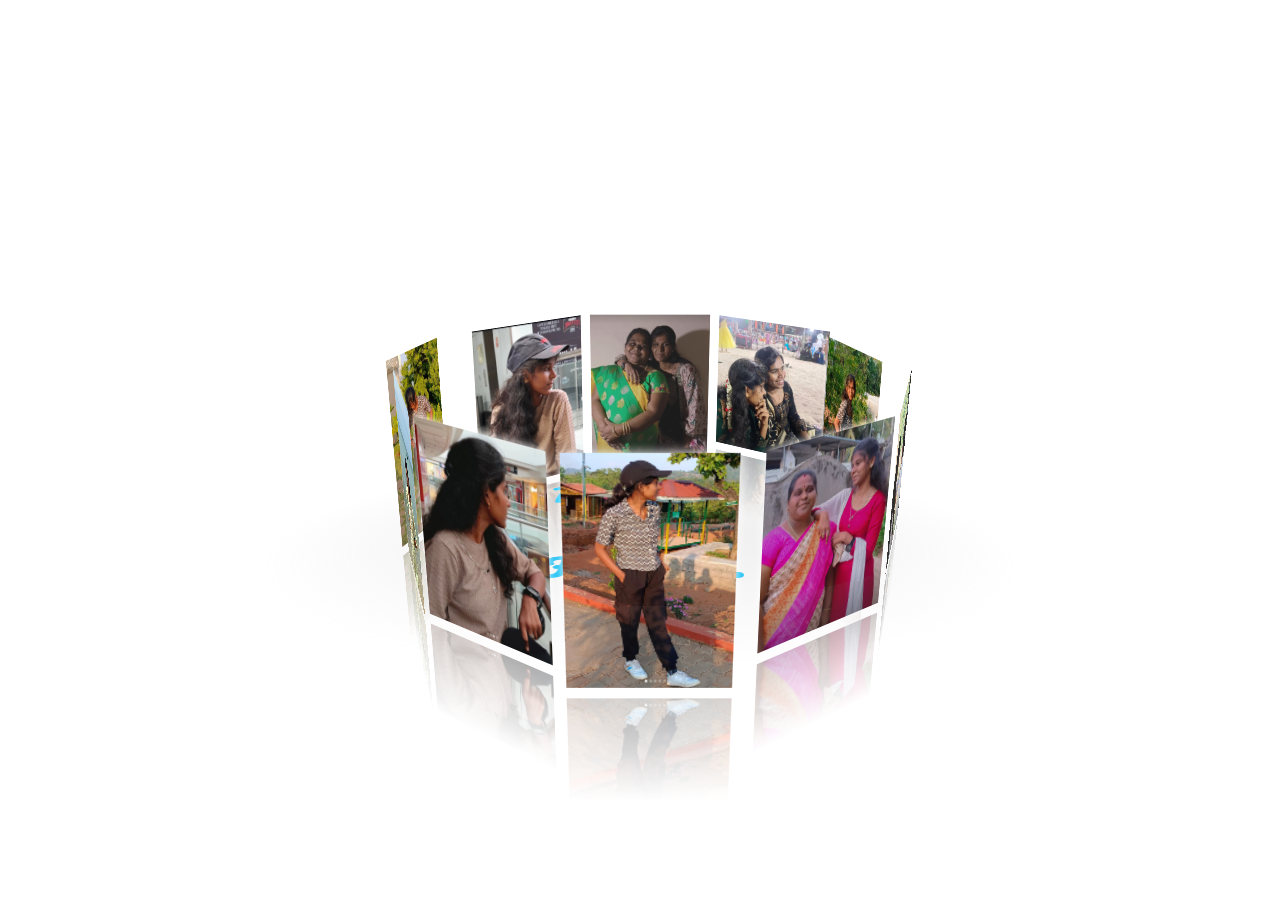
<file: love/index.html>
<!DOCTYPE html>
<html lang="vi">
<head>
    <meta charset="UTF-8">
    <meta http-equiv="X-UA-Compatible" content="IE=edge">
    <meta name="viewport" content="width=device-width, initial-scale=1.0">
    <title>Surprise</title>
    <link rel="shortcut icon" href="./icon.png" type="image/x-icon">
    <link rel="stylesheet" href="main.css">
    <link rel="preconnect" href="https://fonts.googleapis.com">
    <link rel="preconnect" href="https://fonts.gstatic.com" crossorigin>
    <link href="https://fonts.googleapis.com/css2?family=Dancing+Script&display=swap" rel="stylesheet">
</head>
<body>
    <div id="drag-container">
        <div id="spin-container">
            <img src="./images/r1.png" alt="">
            <img src="./images/r2.png" alt="">
            <img src="./images/r3.png" alt="">
            <img src="./images/r4.png" alt="">
            <img src="./images/r5.png" alt="">
            <img src="./images/r6.png" alt="">
            <img src="./images/r7.png" alt="">
            <img src="./images/r8.png" alt="">
            <img src="./images/r9.png" alt="">
            <img src="./images/r10.png" alt="">
            <p>Happy Birthday Bera Flaslin...💖</p>
        </div>
        <div id="ground"></div>
    </div>
    
    <div id="music-container"></div>
    <!-- <div id="canva">
        <canvas id="canvas"></canvas>
    </div> -->

    <!-- Audio tự động phát -->
    <audio id="myAudio" autoplay playsinline>
        <source src="music/setlove.mp3" type="audio/mpeg">
        <source src="music/setlove.ogg" type="audio/ogg">
    </audio>

    <script src="main.js"></script>

    <script>
        window.onload = function() {
            var audio = document.getElementById("myAudio");
            audio.muted = false;
            audio.play().catch(function(e) {
                console.log('Audio playback failed:', e);
            });

            // Hiệu ứng pháo hoa và trái tim
            const canvas = document.getElementById("canvas");
            const ctx = canvas.getContext("2d");
            canvas.width = window.innerWidth;
            canvas.height = window.innerHeight;

            function random(min, max) {
                return Math.random() * (max - min) + min;
            }

            function Firework(x, y) {
                this.x = x;
                this.y = y;
                this.radius = random(2, 4);
                this.color = `hsl(${random(0, 360)}, 100%, 50%)`;
                this.vx = random(-3, 3);
                this.vy = random(-3, 3);
                this.life = 100;
            }

            Firework.prototype.draw = function () {
                ctx.beginPath();
                ctx.arc(this.x, this.y, this.radius, 0, Math.PI * 2);
                ctx.fillStyle = this.color;
                ctx.fill();
            };

            Firework.prototype.update = function () {
                this.x += this.vx;
                this.y += this.vy;
                this.life--;
            };

            function Heart(x, y) {
                this.x = x;
                this.y = y;
                this.size = random(20, 40);
                this.color = 'red';
                this.vy = random(-2, -1);
                this.opacity = 1;
            }

            Heart.prototype.draw = function () {
                ctx.beginPath();
                ctx.moveTo(this.x, this.y);
                ctx.bezierCurveTo(this.x - this.size / 2, this.y - this.size / 2, this.x - this.size, this.y + this.size / 3, this.x, this.y + this.size);
                ctx.bezierCurveTo(this.x + this.size, this.y + this.size / 3, this.x + this.size / 2, this.y - this.size / 2, this.x, this.y);
                ctx.fillStyle = this.color;
                ctx.globalAlpha = this.opacity;
                ctx.fill();
                ctx.globalAlpha = 1;
            };

            Heart.prototype.update = function () {
                this.y += this.vy;
                this.opacity -= 0.01;
            };

            let fireworks = [];
            let hearts = [];

            function animate() {
                ctx.clearRect(0, 0, canvas.width, canvas.height);
                if (Math.random() < 0.1) {
                    fireworks.push(new Firework(random(0, canvas.width), random(0, canvas.height)));
                }
                if (Math.random() < 0.05) {
                    hearts.push(new Heart(random(0, canvas.width), canvas.height));
                }

                fireworks.forEach((firework, index) => {
                    firework.draw();
                    firework.update();
                    if (firework.life <= 0) {
                        fireworks.splice(index, 1);
                    }
                });

                hearts.forEach((heart, index) => {
                    heart.draw();
                    heart.update();
                    if (heart.opacity <= 0) {
                        hearts.splice(index, 1);
                    }
                });

                requestAnimationFrame(animate);
            }
            animate();
        };
    </script>
</body>
</html>
</file>
<file: love/main.css>
@import url('https://fonts.googleapis.com/css2?family=Amita:wght@400;700&family=Archivo:ital,wght@0,100..900;1,100..900&family=Bilbo+Swash+Caps&family=Inter:opsz,wght@14..32,500&family=Noto+Serif:ital,wght@0,100..900;1,100..900&family=Pacifico&family=Poppins:ital,wght@0,100;0,200;0,300;0,400;0,500;0,600;0,700;0,800;0,900;1,100;1,200;1,300;1,400;1,500;1,600;1,700;1,800;1,900&family=Tiro+Devanagari+Marathi:ital@0;1&display=swap');

* {
    margin: 0;
    padding: 0;
  }
  
  html,
  body {
    height: 100%;
    /* for touch screen */
    touch-action: none; 
  }
  
  body {
    overflow: hidden;
    display: -webkit-box;
    display: -ms-flexbox;
    display: flex;
    font-family: "Pacifico", sans-serif;
    background: #ffffff;
    -webkit-perspective: 1000px;
            perspective: 1000px;
    -webkit-transform-style: preserve-3d;
            transform-style: preserve-3d;
  }
  
  #drag-container, #spin-container {
    position: relative;
    display: -webkit-box;
    display: -ms-flexbox;
    display: flex;
    margin: auto;
    -webkit-transform-style: preserve-3d;
            transform-style: preserve-3d;
    -webkit-transform: rotateX(-10deg);
            transform: rotateX(-10deg);
            z-index: 100;
  }
  
  #drag-container img, #drag-container video {
    -webkit-transform-style: preserve-3d;
            transform-style: preserve-3d;
    position: absolute;
    left: 0;
    top: 0;
    max-width: 120%;
    max-height: 120%; 
    line-height: 200px;
    font-size: 50px;
    text-align: center;
    -webkit-box-shadow: 0 0 8px #fff;
            box-shadow: 0 0 8px #fff;
    -webkit-box-reflect: below 10px linear-gradient(transparent, transparent, #0005);
  }
  
  #drag-container img:hover, #drag-container video:hover {
    -webkit-box-shadow: 0 0 15px #fffd;
            box-shadow: 0 0 15px #fffd;
    -webkit-box-reflect: below 10px linear-gradient(transparent, transparent, #0007);
  }
  
  #drag-container p {
    
    position: absolute;
    top: 100%;
    left: 50%;
    -webkit-transform: translate(-50%,-50%) rotateX(90deg);
            transform: translate(-50%,-50%) rotateX(90deg);
    color: rgb(0, 195, 255);
    animation: fadein ease 15s;
  }

  @keyframes fadein {
      from {
          opacity:0;
          
      }
      to {
          opacity: 1;
          
      }
  }
  
  #ground {
    width: 900px;
    height: 900px;
    position: absolute;
    top: 100%;
    left: 50%;
    -webkit-transform: translate(-50%,-50%) rotateX(90deg);
            transform: translate(-50%,-50%) rotateX(90deg);
    background: -webkit-radial-gradient(center center, farthest-side , #9993, transparent);
  }
  
  #music-container {
    position: absolute;
    top: 0;
    left: 0;
    display: none;
  }
  
  @-webkit-keyframes spin {
    from{
      -webkit-transform: rotateY(0deg);
              transform: rotateY(0deg);
    } to{
      -webkit-transform: rotateY(360deg);
              transform: rotateY(360deg);
    }
  }
  
  @keyframes spin {
    from{
      -webkit-transform: rotateY(0deg);
              transform: rotateY(0deg);
    } to{
      -webkit-transform: rotateY(360deg);
              transform: rotateY(360deg);
    }
  }
  @-webkit-keyframes spinRevert {
    from{
      -webkit-transform: rotateY(360deg);
              transform: rotateY(360deg);
    } to{
      -webkit-transform: rotateY(0deg);
              transform: rotateY(0deg);
    }
  }
  @keyframes spinRevert {
    from{
      -webkit-transform: rotateY(360deg);
              transform: rotateY(360deg);
    } to{
      -webkit-transform: rotateY(0deg);
              transform: rotateY(0deg);
    }
  }

  #canvas {
    background-color:transparent;   
    color: transparent; 
    margin: 0;
    overflow: hidden;
    background-repeat: no-repeat;
    width: 100vw;
  }


#canva {
    position: absolute;
    top: 0px;
    right: 0px;
    overflow: hidden;
}

p {
    font-weight: 600;
    font-size: 4vw;
    text-align: center;
    
}

@media screen and (max-width: 658px)    {
  p {
    font-weight: 600;
    font-size: 12vw;
    text-align: center;
}
}
</file>
